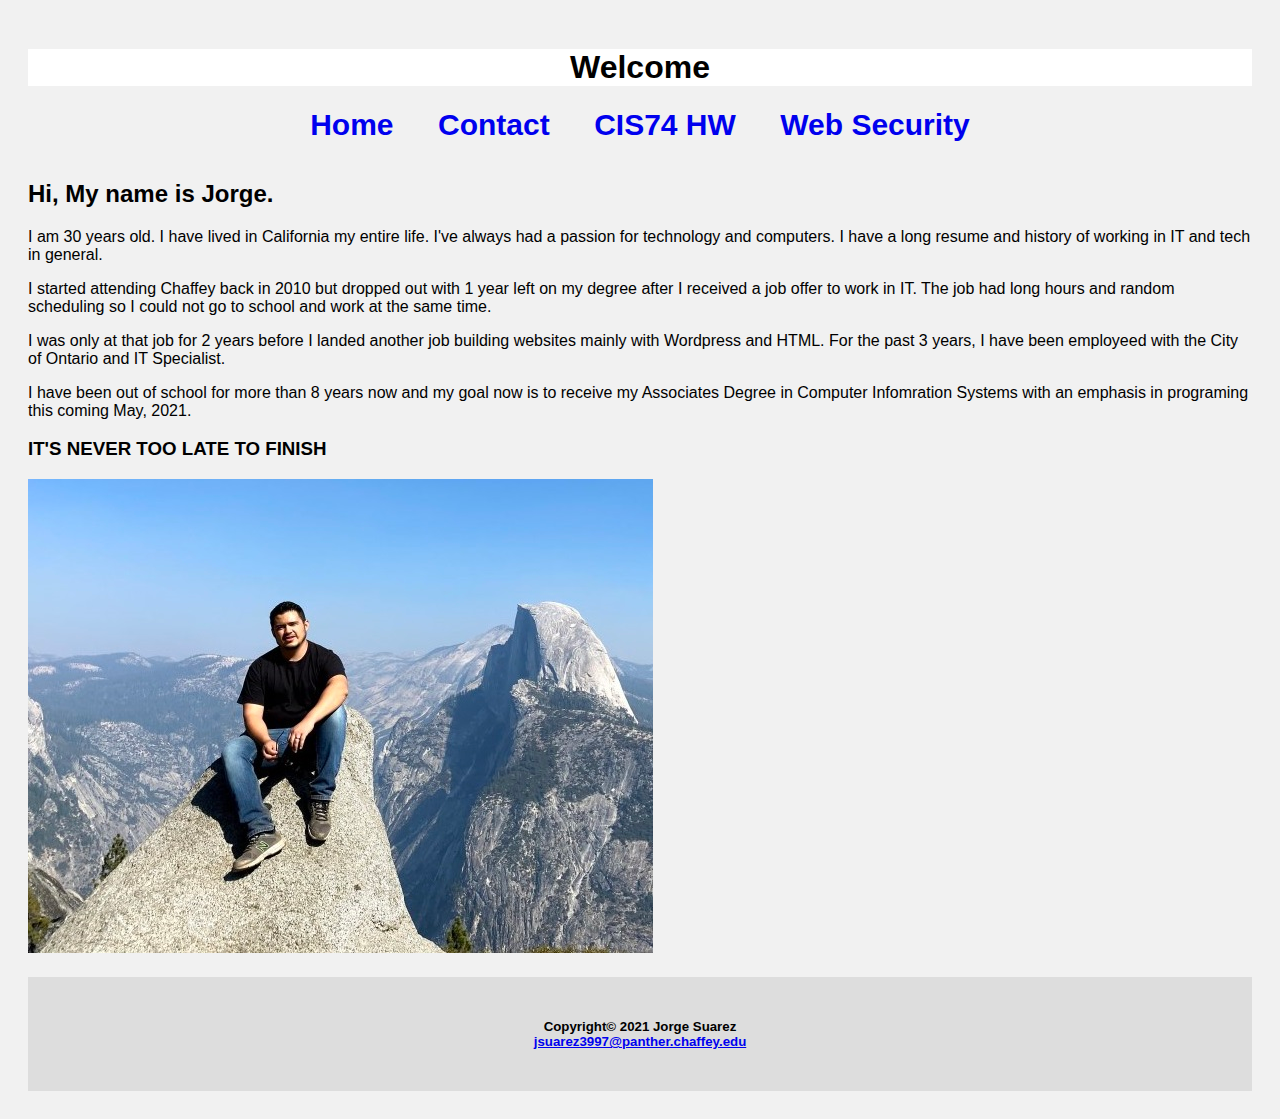
<file: index.html>
<!DOCTYPE HTML>
<link rel="stylesheet" href="web.css">
</div>
<body>
<div id="content">
       <div id="content">
           <div class="logo">
          <h1> Welcome <h1/>
       </div>  
        <div style="clear:both;"></div>
            <div id="nav">
                <a href="index.html">Home</a>    
                <a href="contact.html">Contact</a>
		<a href="cis74hw.html">CIS74 HW</a>
		<a href="websecurity.html">Web Security</a>
            </div><br>         
           <div id="content1">
                        <h2>Hi, My name is Jorge.</h2>
               <p>I am 30 years old. I have lived in California my entire life. I've always had a passion for technology and computers. I have a long resume and history of working in IT and tech in general.</p>
               <p>I started attending Chaffey back in 2010 but dropped out with 1 year left on my degree after I received a job offer to work in IT. The job had long hours and random scheduling so I could not go to school and work at the same time.</p>
	       <p>I was only at that job for 2 years before I landed another job building websites mainly with Wordpress and HTML. For the past 3 years, I have been employeed with the City of Ontario and IT Specialist.</p>
	       <p>I have been out of school for more than 8 years now and my goal now is to receive my Associates Degree in Computer Infomration Systems with an emphasis in programing this coming May, 2021.</p>
   	     <h3>IT'S NEVER TOO LATE TO FINISH</h3>
	        <img src="aboutjorge.jpg" />

   </div>
</div>
<div class="footer">
  <h5>Copyright&#169; 2021 Jorge Suarez<br>
               <a href='mailto:jsuarez3997@panther.chaffey.edu'>jsuarez3997@panther.chaffey.edu</a>  </h5>
</div>
</file>
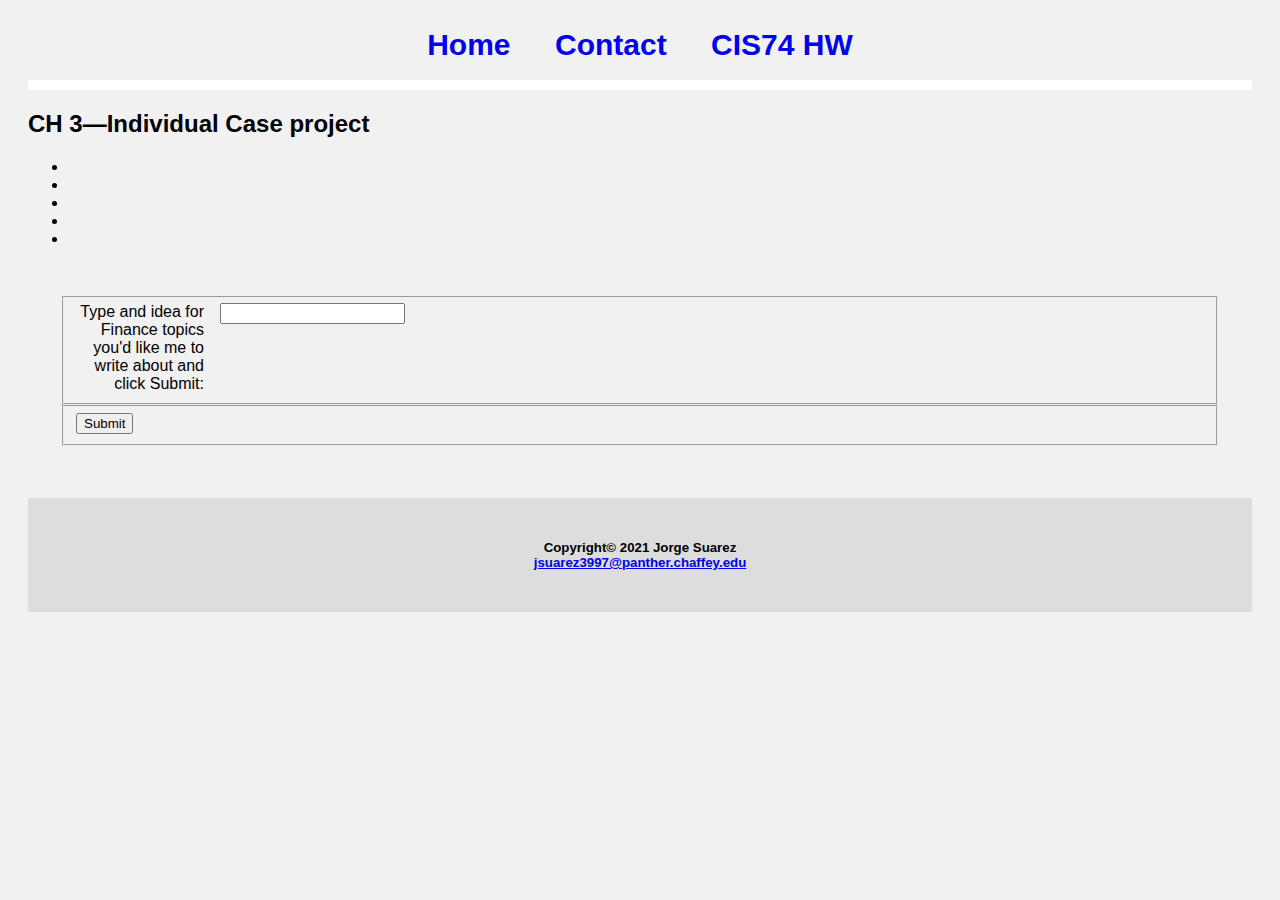
<file: ch3idividual.html>
<!DOCTYPE HTML>
<link rel="stylesheet" href="web.css">
</div>
<body>
<div id="content">
       <div id="content">
           <div class="logo">
       </div>  
        <div style="clear:both;"></div>
            <div id="nav">
                <a href="index.html">Home</a>
                <a href="contact.html">Contact</a>
                <a href="cis74hw.html">CIS74 HW</a>
            </div><br>        
	   <div class="header"> 
            </div>
           <div id="content1">
               <h2>CH 3—Individual Case project </h2>
		   <article>
      <div id="results">
          <ul>
             <li id="item1"></li>
             <li id="item2"></li>
             <li id="item3"></li>
             <li id="item4"></li>
             <li id="item5"></li>
          </ul>
          <p id="resultsExpl"></p>
      </div>
   </div>
	       <form>
          <fieldset>
            <label for="topicIdeas" id="placeLabel">
              Type and idea for Finance topics you'd like me to write about and click Submit:
            </label>
            <input type="text" id="topicIdeas" />
          </fieldset>
          <fieldset>
            <button type="button" id="button">Submit</button>
          </fieldset>
      </form>
   </article>
   <script>
   //declaring global variables
    var i = 1;
    var listitem = "";
      //function definition
      function processInput() {
        //checking the value of the variable
	if (i <= 5) {
	//setting value of the variable 
	listitem = "item"+i;
	    //attaching 
	    document.getElementById(listitem).innerHTML=document.getElementById("topicIdeas").value;
		//setting textbox
		document.getElementById("topicIdeas").value="";
		   //if value of i ==5 then
		   if(i==5)
		      { //displyaing messsag to the user
		      document.getElementById("resultsExpl").innerHTML="Thanks for your suggestions.";
		}
	i=i+1;//increment value of i by 1
	}
	}
           //attaching event listener to the button 
           document.getElementById("button").addEventListener("click",processInput);
  </script>
</div>
<div class="footer">
  <h5>Copyright&#169; 2021 Jorge Suarez<br>
               <a href='mailto:jsuarez3997@panther.chaffey.edu'>jsuarez3997@panther.chaffey.edu</a>  </h5>
</div>
</file>
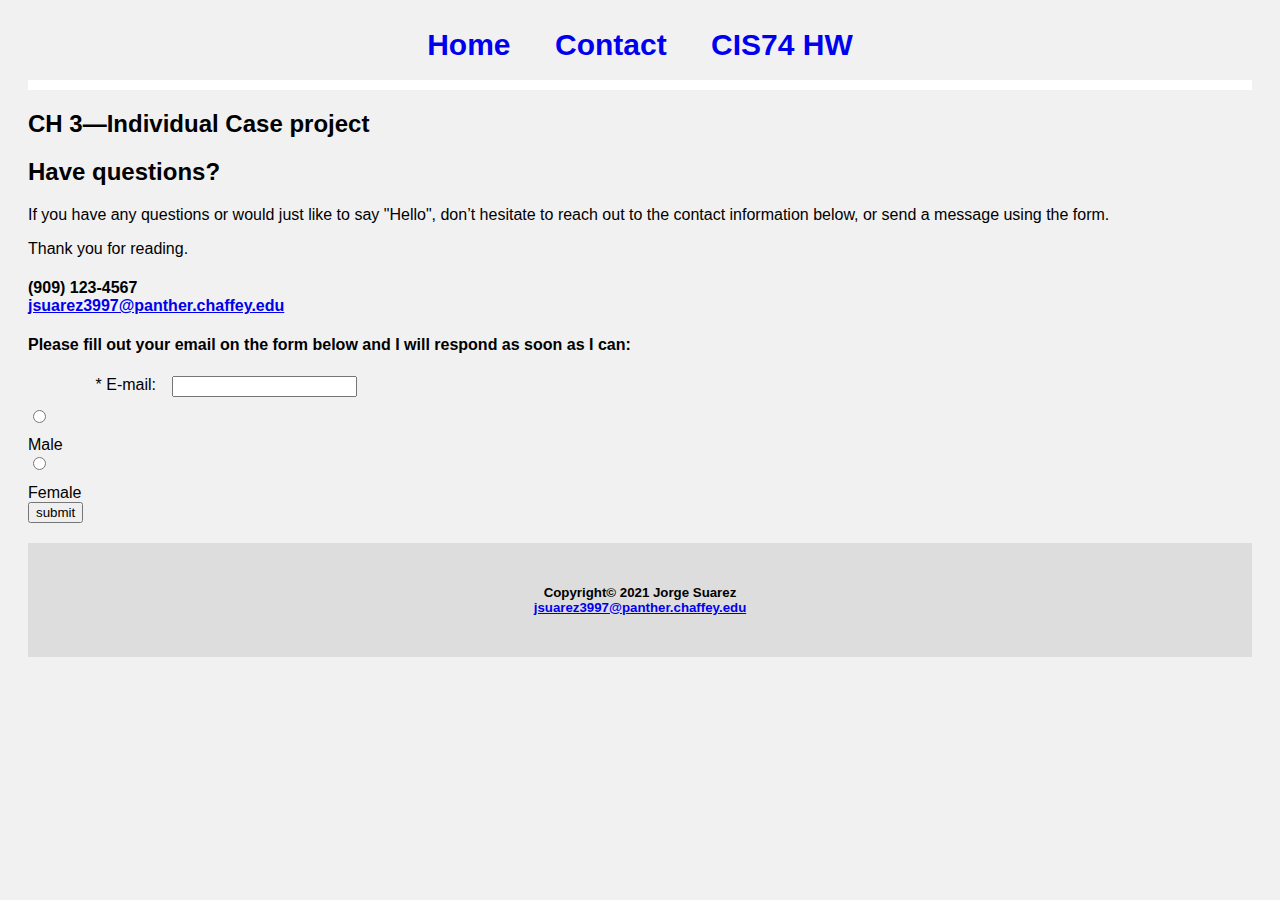
<file: ch4individual.html>
<!DOCTYPE HTML>
<link rel="stylesheet" href="web.css">
</div>
<body>
<div id="content">
       <div id="content">
           <div class="logo">
       </div>  
        <div style="clear:both;"></div>
            <div id="nav">
                <a href="index.html">Home</a>
                <a href="contact.html">Contact</a>
		<a href="cis74hw.html">CIS74 HW</a>
            </div><br>        
	     <div class="header"> 
            </div>
           <div id="content1">
               <h2>CH 3—Individual Case project </h2>
            </div>
           <div id="content1">
               <h2>Have questions?</h2>
               <p>If you have any questions or would just like to say "Hello", don’t hesitate to reach out to the contact information below, or send a message using the form.</p>
		<p>Thank you for reading. </p> 
 <h4>(909) 123-4567<br> <a href='mailto:jsuarez3997@panther.chaffey.edu'>jsuarez3997@panther.chaffey.edu</a>  </h4>              
	<h4>Please fill out your email on the form below and I will respond as soon as I can:</h4>		     
      <div>
	<label for="email">* E-mail:</label>      
        <input type="text" name="email" id="email" />
        <div id="email_error"></div>
      </div>
      <div>
        <input type="radio" name="gender" id="gender_male" value="male" /> Male
        <input type="radio" name="gender" id="gender_female" value="female" />Female
        <div id="gender_error"></div>
     </div>
      <input type="submit" value="submit" />
    </form>
    <script>
      const email = document.querySelector("#email");
      const emailError = document.querySelector("#email_error");
      email.addEventListener("input", () => reset(emailError));
      const genderMale = document.querySelector("#gender_male");
      const genderFemale = document.querySelector("#gender_female");
      const genderError = document.querySelector("#gender_error");
      genderMale.addEventListener("input", () => reset(genderError));
      genderFemale.addEventListener("input", () => reset(genderError));
      function validate() {
        let res = true;
        if (/^\w+([\.-]?\w+)*@\w+([\.-]?\w+)*(\.\w{2,3})+$/.test(email.value) === false) {
          emailError.innerHTML = "invalid email address";
          res = false;
        }
        if ((genderMale.checked || genderFemale.checked) == false) {
          genderError.innerHTML = "please select gender";
          res = false;
        }
        console.log(res);
        return res;
      }
      function reset(element) {
        element.innerHTML = "";
      }
    </script>
   </div>
</div>
<div class="footer">
  <h5>Copyright&#169; 2021 Jorge Suarez<br>
               <a href='mailto:jsuarez3997@panther.chaffey.edu'>jsuarez3997@panther.chaffey.edu</a>  </h5>
</div>
</file>
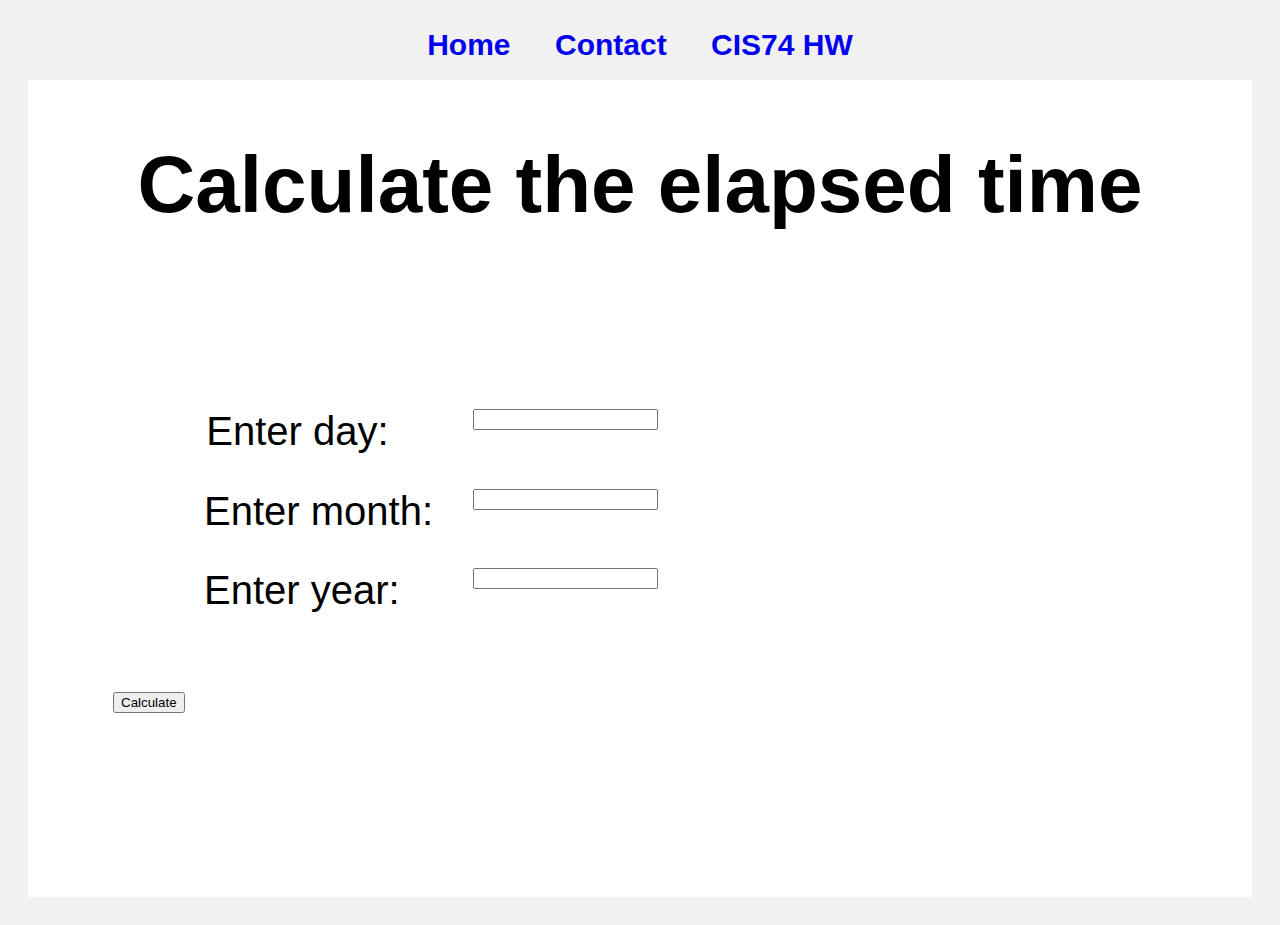
<file: ch7indiviudal.html>
<!DOCTYPE HTML>
<link rel="stylesheet" href="web.css">
</div>
<body>
<div id="content">
       <div id="content">
           <div class="logo">
       </div>  
        <div style="clear:both;"></div>
            <div id="nav">
                <a href="index.html">Home</a>
                <a href="contact.html">Contact</a>
		<a href="cis74hw.html">CIS74 HW</a>
            </div><br>        
	     <div class="header"> 
    <head>
    <title>Date calculator</title>
</head>
<script>
    function calulateElapsedTime() {
      var dateObj = new Date();
      var day = parseInt(document.frm.day.value);
      var month = parseInt(document.frm.month.value);
      var year = parseInt(document.frm.year.value);

      var dateInput =
        day.toString() + "/" + month.toString() + "/" + year.toString();
      var systemDate =
        dateObj.getFullYear() +
        "/" +
        dateObj.getMonth() +
        "/" +
        dateObj.getDay();

      var dateFirst = new Date(dateInput);
      var dateSecond = new Date(systemDate);

      var timeDiff = Math.abs(dateSecond.getTime() - dateFirst.getTime());

      var diffDays = Math.ceil(timeDiff / (1000 * 3600 * 24));

      year = Math.floor(diffDays / 365);
      diffDays = diffDays - year * 365;
      month = Math.floor(diffDays / 30);
      diffDays = diffDays - month * 30;
      day = diffDays;

      var message =
        "day: " +
        day.toString() +
        " month: " +
        month.toString() +
        " year: " +
        year.toString();
        document.getElementById("demo").innerHTML = message;
        alert(message);
    }
</script>

<body>
    <h1>Calculate the elapsed time</h1>
    <br />
    <form name="frm">
      <label for="day">Enter day:&nbsp;&nbsp;&nbsp;&nbsp;</label>
      <input type="number" id="day" name="day" /><br />
      <label for="month">Enter month:</label>
      <input type="number" id="month" name="month" /><br />
      <label for="year">Enter year:&nbsp;&nbsp;&nbsp;</label>
      <input type="number" id="year" name="year" /><br /><br />
      <input type="submit" value="Calculate" onclick="calulateElapsedTime()" />
    
    </form>
    <br />
    <p id="demo"></p>
</body>
</html>
</file>
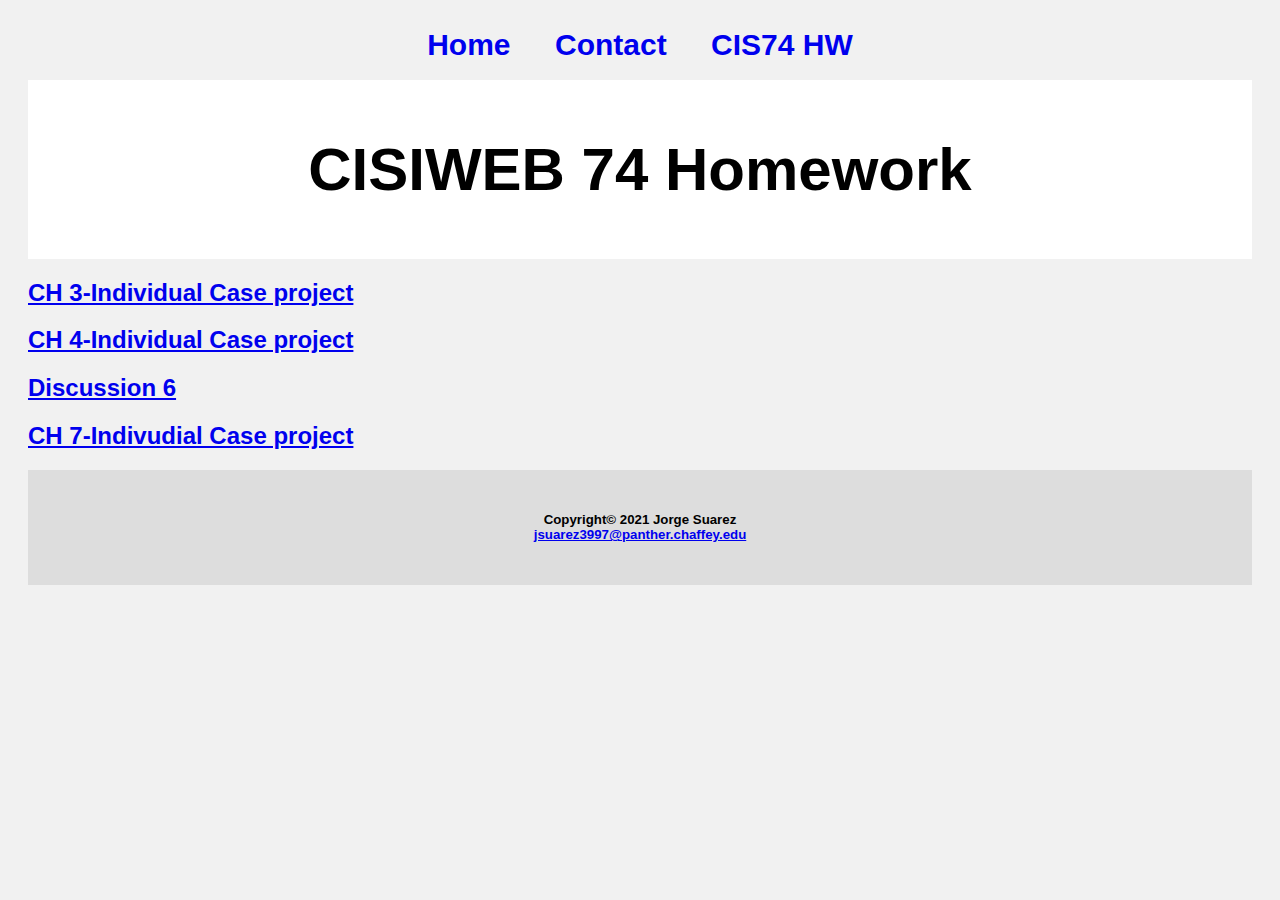
<file: cis74hw.html>
<!DOCTYPE HTML>
<link rel="stylesheet" href="web.css">
</div>
<body>
<div id="content">
       <div id="content">
           <div class="logo">
       </div>  
        <div style="clear:both;"></div>
            <div id="nav">
                <a href="index.html">Home</a>
                <a href="contact.html">Contact</a>
                <a href="cis74hw.html">CIS74 HW</a>
            </div><br>        
	   <div class="header"> 
	     <h2>CISIWEB 74 Homework</h2>
            </div>
           <div id="content1">
	      <a href="ch3individual.html"><h2>CH 3-Individual Case project </h2></a>
	      <a href="ch4individual.html"><h2>CH 4-Individual Case project </h2></a>
	      <a href="discussion6.html"><h2>Discussion 6 </h2></a>
	      <a href="ch7indiviudal.html"><h2>CH 7-Indivudial Case project </h2></a>  
   
</div>
<div class="footer">
  <h5>Copyright&#169; 2021 Jorge Suarez<br>
               <a href='mailto:jsuarez3997@panther.chaffey.edu'>jsuarez3997@panther.chaffey.edu</a>  </h5>
</div>
</file>
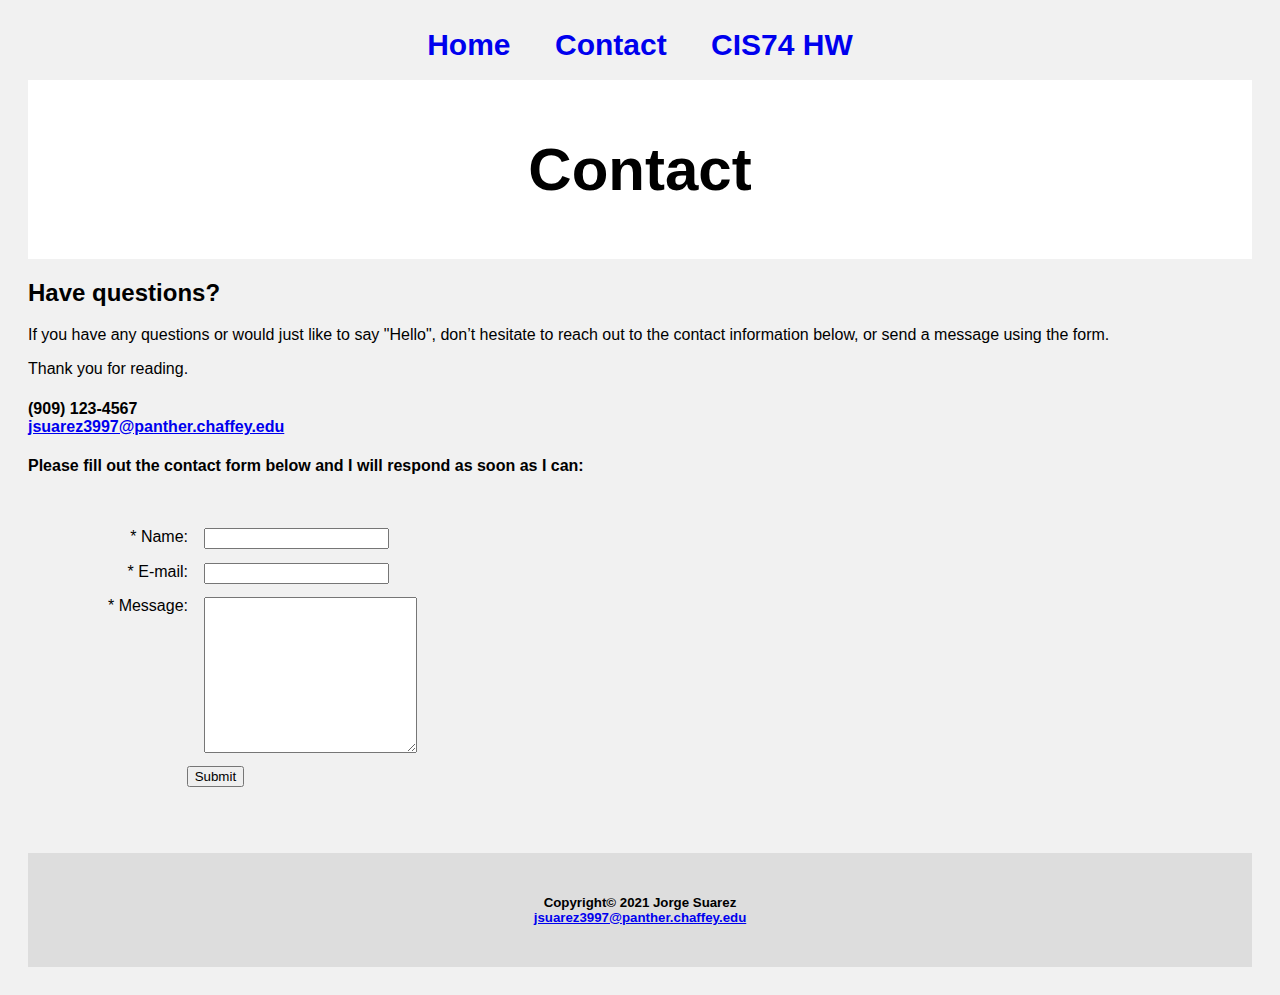
<file: contact.html>
<!DOCTYPE HTML>
<link rel="stylesheet" href="web.css">
</div>
<body>
<div id="content">
       <div id="content">
           <div class="logo">
       </div>  
        <div style="clear:both;"></div>
            <div id="nav">
                <a href="index.html">Home</a>
                <a href="contact.html">Contact</a>
		<a href="cis74hw.html">CIS74 HW</a>
            </div><br>        
	   <div class="header"> 
	     <h2>Contact</h2>
            </div>
           <div id="content1">
               <h2>Have questions?</h2>
               <p>If you have any questions or would just like to say "Hello", don’t hesitate to reach out to the contact information below, or send a message using the form.</p>
		<p>Thank you for reading. </p> 
 <h4>(909) 123-4567<br> <a href='mailto:jsuarez3997@panther.chaffey.edu'>jsuarez3997@panther.chaffey.edu</a>  </h4>              
	<h4>Please fill out the contact form below and I will respond as soon as I can:</h4>		     
      		<form action="http://webdevbasics.net/ method="post">
		  <label for="myName">* Name:</label>
		  <input type="text" name=myName required/>
		  <label for="myEmail">* E-mail:</label>
		  <input type="email" name=myEmail required/>
		  <label for="myMessage">* Message:</label>
		  <textarea name="myMessage" required rows="10" cols="24"></textarea>
		  <input type="submit" value="Submit" id="submitbutton"/>
	  </form>
                
   </div>
</div>
<div class="footer">
  <h5>Copyright&#169; 2021 Jorge Suarez<br>
               <a href='mailto:jsuarez3997@panther.chaffey.edu'>jsuarez3997@panther.chaffey.edu</a>  </h5>
</div>
</file>
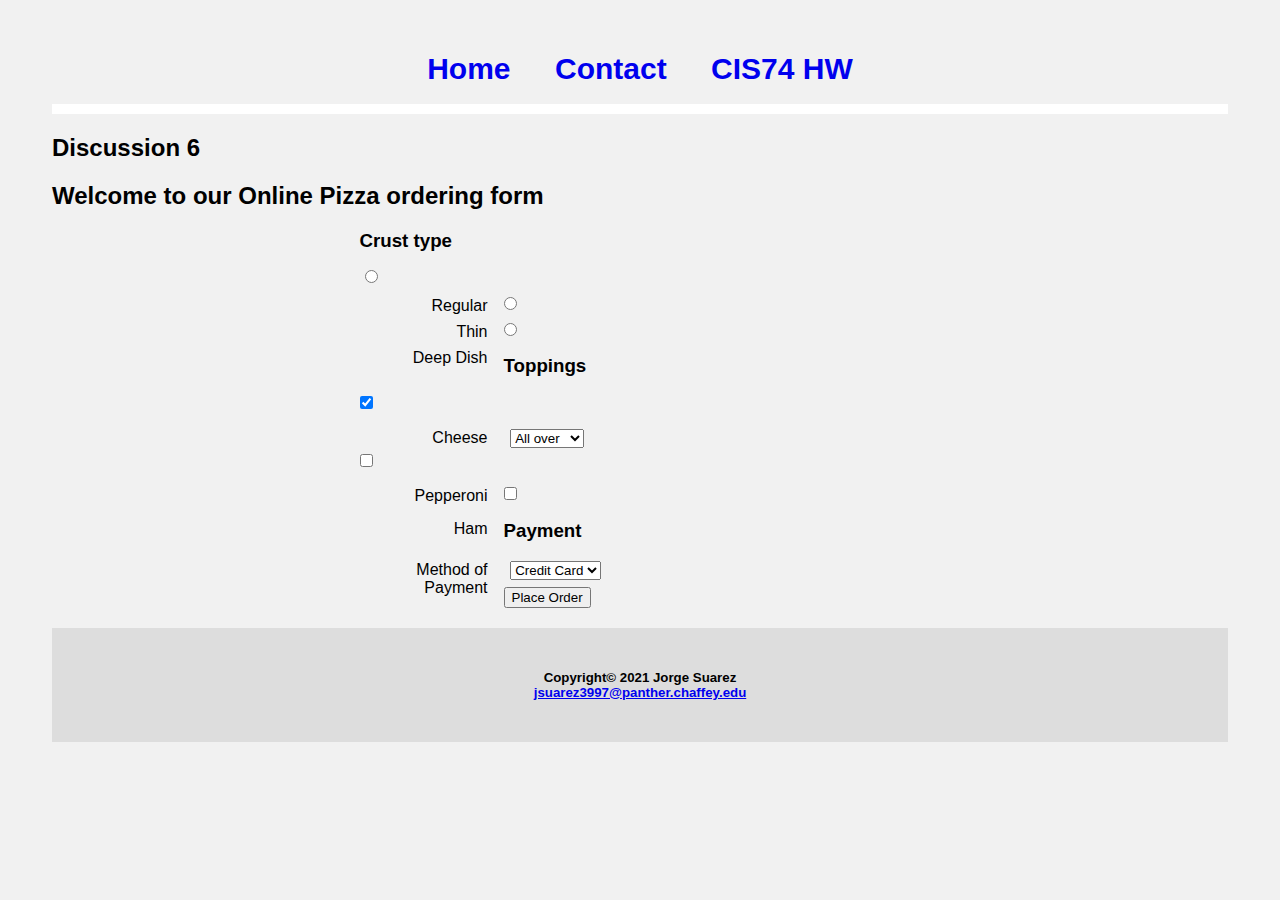
<file: discussion6.html>
<!DOCTYPE HTML>
<link rel="stylesheet" href="web2.css">
</div>
<body>
<div id="content">
       <div id="content">
           <div class="logo">
       </div>  
        <div style="clear:both;"></div>
            <div id="nav">
                <a href="index.html">Home</a>
                <a href="contact.html">Contact</a>
		<a href="cis74hw.html">CIS74 HW</a>
            </div><br>        
	     <div class="header"> 
            </div>
           <div id="content1">
               <h2>Discussion 6</h2>
            </div>
           <div id="content1">
               <h2>Welcome to our Online Pizza ordering form</h2>
     <form>
  	<h3>Crust type</h3>
  	<div>
    	  <input id="regular" name="crust-type" type="radio" value="regular">
    	  <label for="regular">Regular</label>
  	</div>
  	<div>
    	   <input id="thin" name="crust-type" type="radio" value="thin">
    	   <label for="thin">Thin</label>
  	</div>
  	<div>
    	   <input id="Deep Dish" name="crust-type" type="radio" value="deep">
    	   <label for="Deep Dish">Deep Dish</label>
  	</div>
  	<div>
  	<h3>Toppings</h3>
  	<div>
    	   <input id="topping-cheese" name="cheese" type="checkbox" value="cheese" checked>
    	   <label for="topping-cheese">Cheese</label>
    	   <label class="visuallyhidden" for="topping-cheese-location">Cheese location</label>
    	   <select id="topping-cheese-location" name="cheese-location">
      	     <option value="all" selected>All over</option>
      	     <option value="half">Half only</option>
  	   </select>
  	</div>
  	<div>
    	   <input id="topping-pepperoni" name="topping" type="checkbox" value="pepperoni">
    	   <label for="topping-pepperoni">Pepperoni</label>
  	</div>
  	<div>
    	   <input id="topping-ham" name="topping" type="checkbox" value="ham">
    	   <label for="topping-ham">Ham</label>
  	</div>
  	<h3>Payment</h3>
  	<div>
    	   <label for="payment">Method of Payment</label>
    	   <select id="payment" name="payment">
      	     <option value="cc">Credit Card</option>
      	     <option value="ca">Cash</option>
      	     <option value="ch">Check</option>
    	</select>
  	</div>
  	<div>
          <button type="button" id="button">Place Order</button>
</form>
   </div>
</div>
<div class="footer">
  <h5>Copyright&#169; 2021 Jorge Suarez<br>
               <a href='mailto:jsuarez3997@panther.chaffey.edu'>jsuarez3997@panther.chaffey.edu</a>  </h5>
</div>
</file>
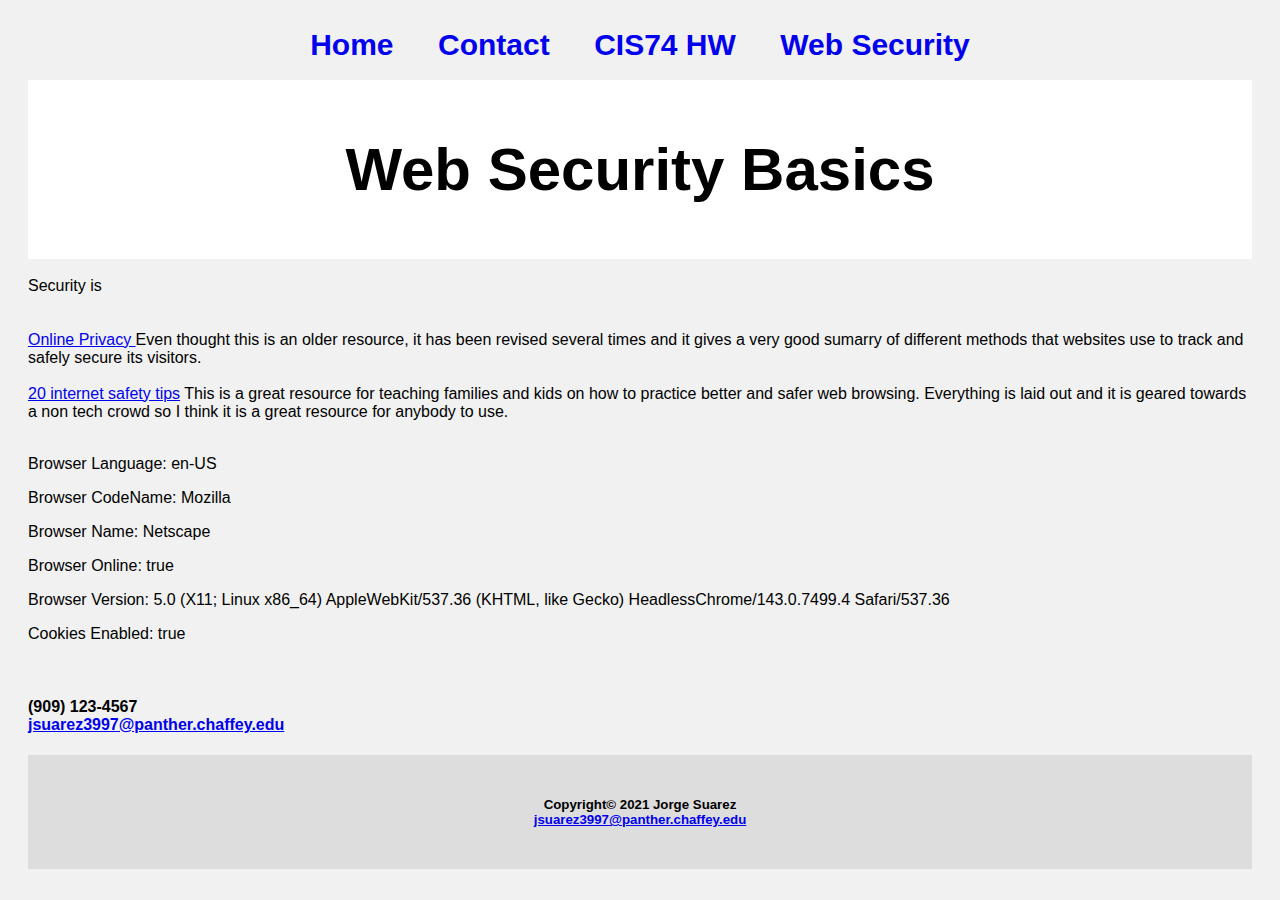
<file: websecurity.html>
<!DOCTYPE HTML>
<link rel="stylesheet" href="web.css">
</div>
<body>
<div id="content">
       <div id="content">
           <div class="logo">
       </div>  
        <div style="clear:both;"></div>
            <div id="nav">
                <a href="index.html">Home</a>
                <a href="contact.html">Contact</a>
		<a href="cis74hw.html">CIS74 HW</a>
		<a href="websecurity.html">Web Security</a>
            </div><br>        
	   <div class="header"> 
	     <h2>Web Security Basics</h2>
            </div>
           <div id="content1">
<br>Security is <br>
<br>
<br>
  <a href=https://privacyrights.org/consumer-guides/online-privacy-using-internet-safely>Online Privacy </a></li>
  Even thought this is an older resource, it has been revised several times and it gives a very good sumarry of different methods that websites use to track and safely secure its visitors. <br>
  <br>
  <a href="https://us.norton.com/internetsecurity-kids-safety-stop-stressing-10-internet-safety-rules-to-help-keep-your-family-safe-online.html">20 internet safety tips</a>
 This is a great resource for teaching families and kids on how to practice better and safer web browsing. Everything is laid out and it is geared towards a non tech crowd so I think it is a great resource for anybody to use. 
   <br>
   <br>
 <p id="browser"></p>

<script>
var txt = "";
txt += "<p>Browser Language: " + navigator.language + "</p>";
txt += "<p>Browser CodeName: " + navigator.appCodeName + "</p>";
txt += "<p>Browser Name: " + navigator.appName + "</p>";
txt += "<p>Browser Online: " + navigator.onLine + "</p>";
txt += "<p>Browser Version: " + navigator.appVersion + "</p>";
txt += "<p>Cookies Enabled: " + navigator.cookieEnabled + "</p>";

document.getElementById("browser").innerHTML = txt;
</script><br> 
 <h4>(909) 123-4567<br> <a href='mailto:jsuarez3997@panther.chaffey.edu'>jsuarez3997@panther.chaffey.edu</a>  </h4>                             
   </div>
</div>
<div class="footer">
  <h5>Copyright&#169; 2021 Jorge Suarez<br>
               <a href='mailto:jsuarez3997@panther.chaffey.edu'>jsuarez3997@panther.chaffey.edu</a>  </h5>
</div>
</file>
<file: web.css>
body {
  font-family: Arial;
  padding: 20px;
  background: #f1f1f1;
}

.logo {
  text-align: center;
  background: white;
}

.header {
  padding: 5px;
  font-size: 40px;
  text-align: center;
  background: white;
}


#nav {
    font-weight: bold;
    text-align: center;
}

#nav a{
   font-size:30px;
   text-decoration:none;
   padding:20px;
}


/* Post image */
.backimg {
  display: block;
  width: auto;
  margin-left: auto;
  margin-right: 100px;
  padding: 5px;
}

.card {
  background-color: white;
  padding: 20px;
  margin-top: 20px;
}

.row:after {
  content: "";
  display: table;
  clear: both;
}

/* Footer */
.footer {
  padding: 20px;
  text-align: center;
  background: #ddd;
  margin-top: 20px;
}


@media screen and (max-width: 800px) {
  .leftcolumn, .rightcolumn {
    width: 100%;
    padding: 0;
  }
}

form{
	padding: 2em;
}

label{
	float: left;
	display: block;
	text-align: right;
	width: 8em;
	padding-right: 1em;
}


input,textarea{	
	display: block;
	margin-bottom: 1em;
}

#submitbutton{
	margin-left: 9.5em;
}
</file>
<file: web2.css>
body {
  font-family: Arial;
  padding: 20px;
  background: #f1f1f1;
}

.logo {
  text-align: center;
  background: white;
}

.header {
  padding: 5px;
  font-size: 40px;
  text-align: center;
  background: white;
}


#nav {
    font-weight: bold;
    text-align: center;
}

#nav a{
   font-size:30px;
   text-decoration:none;
   padding:20px;
}


/* Post image */
.backimg {
  display: block;
  width: auto;
  margin-left: auto;
  margin-right: 100px;
  padding: 5px;
}

.card {
  background-color: white;
  padding: 20px;
  margin-top: 20px;
}

.row:after {
  content: "";
  display: table;
  clear: both;
}

/* Footer */
.footer {
  padding: 20px;
  text-align: center;
  background: #ddd;
  margin-top: 20px;
}


@media screen and (max-width: 800px) {
  .leftcolumn, .rightcolumn {
    width: 100%;
    padding: 0;
  }
}
label{
	float: left;
	display: block;
	text-align: right;
	width: 8em;
	padding-right: 1em;
}


input,textarea{	
	display: block;
	margin-bottom: 1em;
}

#submitbutton{
	margin-left: 9.5em;
}



.visuallyhidden {
  border: 0;
  clip: rect(0 0 0 0);
  height: 1px;
  width: 1px;
  margin: -1px;
  padding: 0;
  overflow: hidden;
  position: absolute;
}

form {
  width: 561px;
  margin: 0 auto;
  postition: relative;	
}
body {
  margin: 2em;
  border: 0;
}

h3 {
  text-align: left;
}

input[type="checkbox"] {
  margin: 0 0 1.5em 0;
}

select {
  margin: 0 0 0.5em 0.5em;
}

.textarea {
  margin: 0 0 1em 0;
}
</file>
